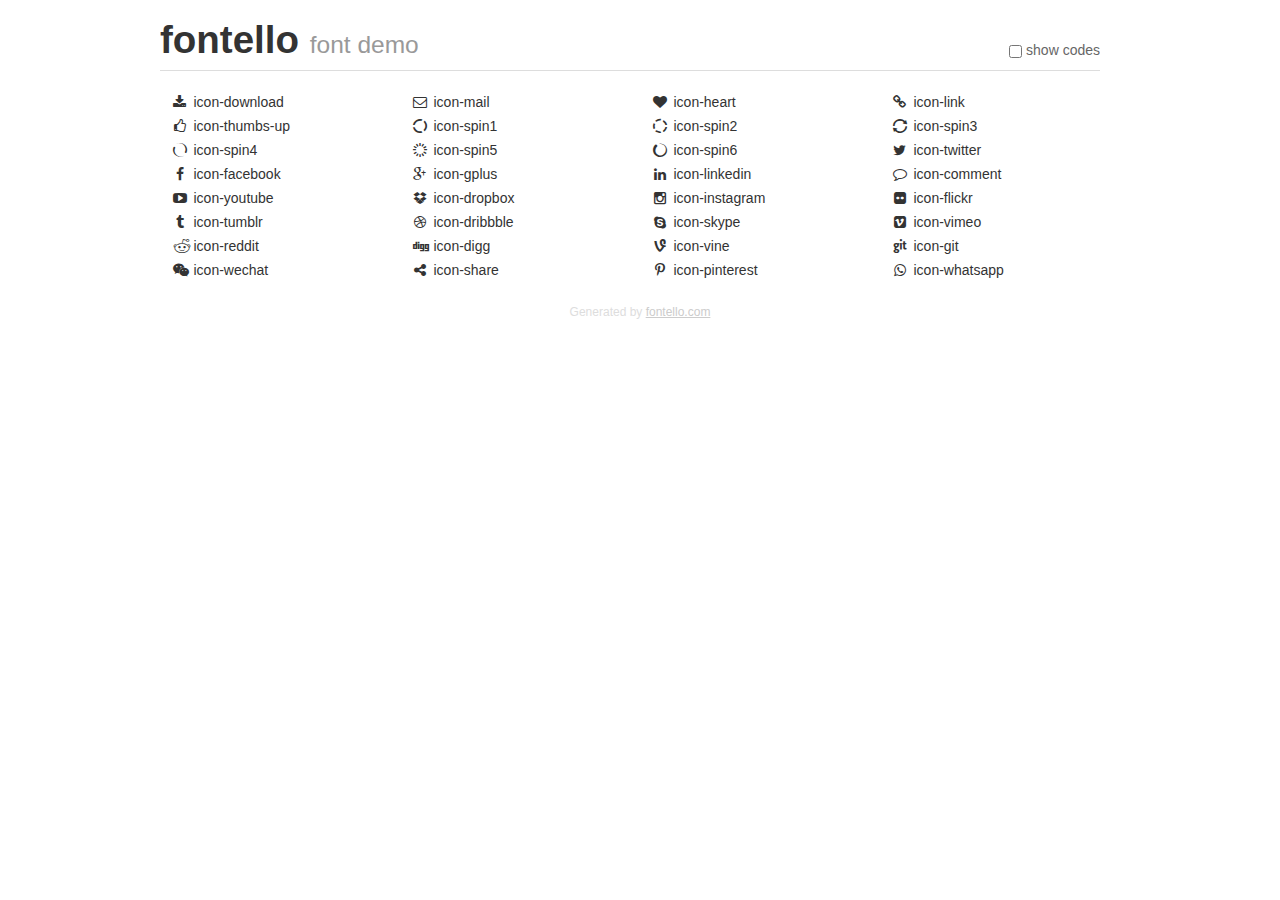
<file: html5gallery/icons/demo.html>
<!DOCTYPE html>
<html>
  <head><!--[if lt IE 9]><script language="javascript" type="text/javascript" src="//html5shim.googlecode.com/svn/trunk/html5.js"></script><![endif]-->
    <meta charset="UTF-8"><style>/*
 * Bootstrap v2.2.1
 *
 * Copyright 2012 Twitter, Inc
 * Licensed under the Apache License v2.0
 * http://www.apache.org/licenses/LICENSE-2.0
 *
 * Designed and built with all the love in the world @twitter by @mdo and @fat.
 */
.clearfix {
  *zoom: 1;
}
.clearfix:before,
.clearfix:after {
  display: table;
  content: "";
  line-height: 0;
}
.clearfix:after {
  clear: both;
}
html {
  font-size: 100%;
  -webkit-text-size-adjust: 100%;
  -ms-text-size-adjust: 100%;
}
a:focus {
  outline: thin dotted #333;
  outline: 5px auto -webkit-focus-ring-color;
  outline-offset: -2px;
}
a:hover,
a:active {
  outline: 0;
}
button,
input,
select,
textarea {
  margin: 0;
  font-size: 100%;
  vertical-align: middle;
}
button,
input {
  *overflow: visible;
  line-height: normal;
}
button::-moz-focus-inner,
input::-moz-focus-inner {
  padding: 0;
  border: 0;
}
body {
  margin: 0;
  font-family: "Helvetica Neue", Helvetica, Arial, sans-serif;
  font-size: 14px;
  line-height: 20px;
  color: #333;
  background-color: #fff;
}
a {
  color: #08c;
  text-decoration: none;
}
a:hover {
  color: #005580;
  text-decoration: underline;
}
.row {
  margin-left: -20px;
  *zoom: 1;
}
.row:before,
.row:after {
  display: table;
  content: "";
  line-height: 0;
}
.row:after {
  clear: both;
}
[class*="span"] {
  float: left;
  min-height: 1px;
  margin-left: 20px;
}
.container,
.navbar-static-top .container,
.navbar-fixed-top .container,
.navbar-fixed-bottom .container {
  width: 940px;
}
.span12 {
  width: 940px;
}
.span11 {
  width: 860px;
}
.span10 {
  width: 780px;
}
.span9 {
  width: 700px;
}
.span8 {
  width: 620px;
}
.span7 {
  width: 540px;
}
.span6 {
  width: 460px;
}
.span5 {
  width: 380px;
}
.span4 {
  width: 300px;
}
.span3 {
  width: 220px;
}
.span2 {
  width: 140px;
}
.span1 {
  width: 60px;
}
[class*="span"].pull-right,
.row-fluid [class*="span"].pull-right {
  float: right;
}
.container {
  margin-right: auto;
  margin-left: auto;
  *zoom: 1;
}
.container:before,
.container:after {
  display: table;
  content: "";
  line-height: 0;
}
.container:after {
  clear: both;
}
p {
  margin: 0 0 10px;
}
.lead {
  margin-bottom: 20px;
  font-size: 21px;
  font-weight: 200;
  line-height: 30px;
}
small {
  font-size: 85%;
}
h1 {
  margin: 10px 0;
  font-family: inherit;
  font-weight: bold;
  line-height: 20px;
  color: inherit;
  text-rendering: optimizelegibility;
}
h1 small {
  font-weight: normal;
  line-height: 1;
  color: #999;
}
h1 {
  line-height: 40px;
}
h1 {
  font-size: 38.5px;
}
h1 small {
  font-size: 24.5px;
}
body {
  margin-top: 90px;
}
.header {
  position: fixed;
  top: 0;
  left: 50%;
  margin-left: -480px;
  background-color: #fff;
  border-bottom: 1px solid #ddd;
  padding-top: 10px;
  z-index: 10;
}
.footer {
  color: #ddd;
  font-size: 12px;
  text-align: center;
  margin-top: 20px;
}
.footer a {
  color: #ccc;
  text-decoration: underline;
}
.the-icons {
  font-size: 14px;
  line-height: 24px;
}
.switch {
  position: absolute;
  right: 0;
  bottom: 10px;
  color: #666;
}
.switch input {
  margin-right: 0.3em;
}
.codesOn .i-name {
  display: none;
}
.codesOn .i-code {
  display: inline;
}
.i-code {
  display: none;
}
@font-face {
      font-family: 'fontello';
      src: url('./font/fontello.eot?11430976');
      src: url('./font/fontello.eot?11430976#iefix') format('embedded-opentype'),
           url('./font/fontello.woff?11430976') format('woff'),
           url('./font/fontello.ttf?11430976') format('truetype'),
           url('./font/fontello.svg?11430976#fontello') format('svg');
      font-weight: normal;
      font-style: normal;
    }
     
     
    .demo-icon
    {
      font-family: "fontello";
      font-style: normal;
      font-weight: normal;
      speak: none;
     
      display: inline-block;
      text-decoration: inherit;
      width: 1em;
      margin-right: .2em;
      text-align: center;
      /* opacity: .8; */
     
      /* For safety - reset parent styles, that can break glyph codes*/
      font-variant: normal;
      text-transform: none;
     
      /* fix buttons height, for twitter bootstrap */
      line-height: 1em;
     
      /* Animation center compensation - margins should be symmetric */
      /* remove if not needed */
      margin-left: .2em;
     
      /* You can be more comfortable with increased icons size */
      /* font-size: 120%; */
     
      /* Font smoothing. That was taken from TWBS */
      -webkit-font-smoothing: antialiased;
      -moz-osx-font-smoothing: grayscale;
     
      /* Uncomment for 3D effect */
      /* text-shadow: 1px 1px 1px rgba(127, 127, 127, 0.3); */
    }
     </style>
    <link rel="stylesheet" href="css/animation.css"><!--[if IE 7]><link rel="stylesheet" href="css/fontello-ie7.css"><![endif]-->
    <script>
      function toggleCodes(on) {
        var obj = document.getElementById('icons');
      
        if (on) {
          obj.className += ' codesOn';
        } else {
          obj.className = obj.className.replace(' codesOn', '');
        }
      }
      
    </script>
  </head>
  <body>
    <div class="container header">
      <h1>
        fontello
         <small>font demo</small>
      </h1>
      <label class="switch">
        <input type="checkbox" onclick="toggleCodes(this.checked)">show codes
      </label>
    </div>
    <div id="icons" class="container">
      <div class="row">
        <div title="Code: 0xe800" class="the-icons span3"><i class="demo-icon icon-download">&#xe800;</i> <span class="i-name">icon-download</span><span class="i-code">0xe800</span></div>
        <div title="Code: 0xe801" class="the-icons span3"><i class="demo-icon icon-mail">&#xe801;</i> <span class="i-name">icon-mail</span><span class="i-code">0xe801</span></div>
        <div title="Code: 0xe802" class="the-icons span3"><i class="demo-icon icon-heart">&#xe802;</i> <span class="i-name">icon-heart</span><span class="i-code">0xe802</span></div>
        <div title="Code: 0xe803" class="the-icons span3"><i class="demo-icon icon-link">&#xe803;</i> <span class="i-name">icon-link</span><span class="i-code">0xe803</span></div>
      </div>
      <div class="row">
        <div title="Code: 0xe804" class="the-icons span3"><i class="demo-icon icon-thumbs-up">&#xe804;</i> <span class="i-name">icon-thumbs-up</span><span class="i-code">0xe804</span></div>
        <div title="Code: 0xe830" class="the-icons span3"><i class="demo-icon icon-spin1 animate-spin">&#xe830;</i> <span class="i-name">icon-spin1</span><span class="i-code">0xe830</span></div>
        <div title="Code: 0xe831" class="the-icons span3"><i class="demo-icon icon-spin2 animate-spin">&#xe831;</i> <span class="i-name">icon-spin2</span><span class="i-code">0xe831</span></div>
        <div title="Code: 0xe832" class="the-icons span3"><i class="demo-icon icon-spin3 animate-spin">&#xe832;</i> <span class="i-name">icon-spin3</span><span class="i-code">0xe832</span></div>
      </div>
      <div class="row">
        <div title="Code: 0xe834" class="the-icons span3"><i class="demo-icon icon-spin4 animate-spin">&#xe834;</i> <span class="i-name">icon-spin4</span><span class="i-code">0xe834</span></div>
        <div title="Code: 0xe838" class="the-icons span3"><i class="demo-icon icon-spin5 animate-spin">&#xe838;</i> <span class="i-name">icon-spin5</span><span class="i-code">0xe838</span></div>
        <div title="Code: 0xe839" class="the-icons span3"><i class="demo-icon icon-spin6 animate-spin">&#xe839;</i> <span class="i-name">icon-spin6</span><span class="i-code">0xe839</span></div>
        <div title="Code: 0xf099" class="the-icons span3"><i class="demo-icon icon-twitter">&#xf099;</i> <span class="i-name">icon-twitter</span><span class="i-code">0xf099</span></div>
      </div>
      <div class="row">
        <div title="Code: 0xf09a" class="the-icons span3"><i class="demo-icon icon-facebook">&#xf09a;</i> <span class="i-name">icon-facebook</span><span class="i-code">0xf09a</span></div>
        <div title="Code: 0xf0d5" class="the-icons span3"><i class="demo-icon icon-gplus">&#xf0d5;</i> <span class="i-name">icon-gplus</span><span class="i-code">0xf0d5</span></div>
        <div title="Code: 0xf0e1" class="the-icons span3"><i class="demo-icon icon-linkedin">&#xf0e1;</i> <span class="i-name">icon-linkedin</span><span class="i-code">0xf0e1</span></div>
        <div title="Code: 0xf0e5" class="the-icons span3"><i class="demo-icon icon-comment">&#xf0e5;</i> <span class="i-name">icon-comment</span><span class="i-code">0xf0e5</span></div>
      </div>
      <div class="row">
        <div title="Code: 0xf16a" class="the-icons span3"><i class="demo-icon icon-youtube">&#xf16a;</i> <span class="i-name">icon-youtube</span><span class="i-code">0xf16a</span></div>
        <div title="Code: 0xf16b" class="the-icons span3"><i class="demo-icon icon-dropbox">&#xf16b;</i> <span class="i-name">icon-dropbox</span><span class="i-code">0xf16b</span></div>
        <div title="Code: 0xf16d" class="the-icons span3"><i class="demo-icon icon-instagram">&#xf16d;</i> <span class="i-name">icon-instagram</span><span class="i-code">0xf16d</span></div>
        <div title="Code: 0xf16e" class="the-icons span3"><i class="demo-icon icon-flickr">&#xf16e;</i> <span class="i-name">icon-flickr</span><span class="i-code">0xf16e</span></div>
      </div>
      <div class="row">
        <div title="Code: 0xf173" class="the-icons span3"><i class="demo-icon icon-tumblr">&#xf173;</i> <span class="i-name">icon-tumblr</span><span class="i-code">0xf173</span></div>
        <div title="Code: 0xf17d" class="the-icons span3"><i class="demo-icon icon-dribbble">&#xf17d;</i> <span class="i-name">icon-dribbble</span><span class="i-code">0xf17d</span></div>
        <div title="Code: 0xf17e" class="the-icons span3"><i class="demo-icon icon-skype">&#xf17e;</i> <span class="i-name">icon-skype</span><span class="i-code">0xf17e</span></div>
        <div title="Code: 0xf194" class="the-icons span3"><i class="demo-icon icon-vimeo">&#xf194;</i> <span class="i-name">icon-vimeo</span><span class="i-code">0xf194</span></div>
      </div>
      <div class="row">
        <div title="Code: 0xf1a1" class="the-icons span3"><i class="demo-icon icon-reddit">&#xf1a1;</i> <span class="i-name">icon-reddit</span><span class="i-code">0xf1a1</span></div>
        <div title="Code: 0xf1a6" class="the-icons span3"><i class="demo-icon icon-digg">&#xf1a6;</i> <span class="i-name">icon-digg</span><span class="i-code">0xf1a6</span></div>
        <div title="Code: 0xf1ca" class="the-icons span3"><i class="demo-icon icon-vine">&#xf1ca;</i> <span class="i-name">icon-vine</span><span class="i-code">0xf1ca</span></div>
        <div title="Code: 0xf1d3" class="the-icons span3"><i class="demo-icon icon-git">&#xf1d3;</i> <span class="i-name">icon-git</span><span class="i-code">0xf1d3</span></div>
      </div>
      <div class="row">
        <div title="Code: 0xf1d7" class="the-icons span3"><i class="demo-icon icon-wechat">&#xf1d7;</i> <span class="i-name">icon-wechat</span><span class="i-code">0xf1d7</span></div>
        <div title="Code: 0xf1e0" class="the-icons span3"><i class="demo-icon icon-share">&#xf1e0;</i> <span class="i-name">icon-share</span><span class="i-code">0xf1e0</span></div>
        <div title="Code: 0xf231" class="the-icons span3"><i class="demo-icon icon-pinterest">&#xf231;</i> <span class="i-name">icon-pinterest</span><span class="i-code">0xf231</span></div>
        <div title="Code: 0xf232" class="the-icons span3"><i class="demo-icon icon-whatsapp">&#xf232;</i> <span class="i-name">icon-whatsapp</span><span class="i-code">0xf232</span></div>
      </div>
    </div>
    <div class="container footer">Generated by <a href="http://fontello.com">fontello.com</a></div>
  </body>
</html>
</file>
<file: html5gallery/icons/css/fontello-ie7.css>
[class^="mh-icon-"], [class*=" mh-icon-"] {
  font-family: 'fontello';
  font-style: normal;
  font-weight: normal;
 
  /* fix buttons height */
  line-height: 1em;
 
  /* you can be more comfortable with increased icons size */
  /* font-size: 120%; */
}
 
.mh-icon-download { *zoom: expression( this.runtimeStyle['zoom'] = '1', this.innerHTML = '&#xe800;&nbsp;'); }
.mh-icon-mail { *zoom: expression( this.runtimeStyle['zoom'] = '1', this.innerHTML = '&#xe801;&nbsp;'); }
.mh-icon-heart { *zoom: expression( this.runtimeStyle['zoom'] = '1', this.innerHTML = '&#xe802;&nbsp;'); }
.mh-icon-link { *zoom: expression( this.runtimeStyle['zoom'] = '1', this.innerHTML = '&#xe803;&nbsp;'); }
.mh-icon-thumbs-up { *zoom: expression( this.runtimeStyle['zoom'] = '1', this.innerHTML = '&#xe804;&nbsp;'); }
.mh-icon-spin1 { *zoom: expression( this.runtimeStyle['zoom'] = '1', this.innerHTML = '&#xe830;&nbsp;'); }
.mh-icon-spin2 { *zoom: expression( this.runtimeStyle['zoom'] = '1', this.innerHTML = '&#xe831;&nbsp;'); }
.mh-icon-spin3 { *zoom: expression( this.runtimeStyle['zoom'] = '1', this.innerHTML = '&#xe832;&nbsp;'); }
.mh-icon-spin4 { *zoom: expression( this.runtimeStyle['zoom'] = '1', this.innerHTML = '&#xe834;&nbsp;'); }
.mh-icon-spin5 { *zoom: expression( this.runtimeStyle['zoom'] = '1', this.innerHTML = '&#xe838;&nbsp;'); }
.mh-icon-spin6 { *zoom: expression( this.runtimeStyle['zoom'] = '1', this.innerHTML = '&#xe839;&nbsp;'); }
.mh-icon-twitter { *zoom: expression( this.runtimeStyle['zoom'] = '1', this.innerHTML = '&#xf099;&nbsp;'); }
.mh-icon-facebook { *zoom: expression( this.runtimeStyle['zoom'] = '1', this.innerHTML = '&#xf09a;&nbsp;'); }
.mh-icon-gplus { *zoom: expression( this.runtimeStyle['zoom'] = '1', this.innerHTML = '&#xf0d5;&nbsp;'); }
.mh-icon-linkedin { *zoom: expression( this.runtimeStyle['zoom'] = '1', this.innerHTML = '&#xf0e1;&nbsp;'); }
.mh-icon-comment { *zoom: expression( this.runtimeStyle['zoom'] = '1', this.innerHTML = '&#xf0e5;&nbsp;'); }
.mh-icon-youtube { *zoom: expression( this.runtimeStyle['zoom'] = '1', this.innerHTML = '&#xf16a;&nbsp;'); }
.mh-icon-dropbox { *zoom: expression( this.runtimeStyle['zoom'] = '1', this.innerHTML = '&#xf16b;&nbsp;'); }
.mh-icon-instagram { *zoom: expression( this.runtimeStyle['zoom'] = '1', this.innerHTML = '&#xf16d;&nbsp;'); }
.mh-icon-flickr { *zoom: expression( this.runtimeStyle['zoom'] = '1', this.innerHTML = '&#xf16e;&nbsp;'); }
.mh-icon-tumblr { *zoom: expression( this.runtimeStyle['zoom'] = '1', this.innerHTML = '&#xf173;&nbsp;'); }
.mh-icon-dribbble { *zoom: expression( this.runtimeStyle['zoom'] = '1', this.innerHTML = '&#xf17d;&nbsp;'); }
.mh-icon-skype { *zoom: expression( this.runtimeStyle['zoom'] = '1', this.innerHTML = '&#xf17e;&nbsp;'); }
.mh-icon-vimeo { *zoom: expression( this.runtimeStyle['zoom'] = '1', this.innerHTML = '&#xf194;&nbsp;'); }
.mh-icon-reddit { *zoom: expression( this.runtimeStyle['zoom'] = '1', this.innerHTML = '&#xf1a1;&nbsp;'); }
.mh-icon-digg { *zoom: expression( this.runtimeStyle['zoom'] = '1', this.innerHTML = '&#xf1a6;&nbsp;'); }
.mh-icon-vine { *zoom: expression( this.runtimeStyle['zoom'] = '1', this.innerHTML = '&#xf1ca;&nbsp;'); }
.mh-icon-git { *zoom: expression( this.runtimeStyle['zoom'] = '1', this.innerHTML = '&#xf1d3;&nbsp;'); }
.mh-icon-wechat { *zoom: expression( this.runtimeStyle['zoom'] = '1', this.innerHTML = '&#xf1d7;&nbsp;'); }
.mh-icon-share { *zoom: expression( this.runtimeStyle['zoom'] = '1', this.innerHTML = '&#xf1e0;&nbsp;'); }
.mh-icon-pinterest { *zoom: expression( this.runtimeStyle['zoom'] = '1', this.innerHTML = '&#xf231;&nbsp;'); }
.mh-icon-whatsapp { *zoom: expression( this.runtimeStyle['zoom'] = '1', this.innerHTML = '&#xf232;&nbsp;'); }
</file>
<file: html5gallery/icons/css/animation.css>
/*
   Animation example, for spinners
*/
.animate-spin {
  -moz-animation: spin 2s infinite linear;
  -o-animation: spin 2s infinite linear;
  -webkit-animation: spin 2s infinite linear;
  animation: spin 2s infinite linear;
  display: inline-block;
}
@-moz-keyframes spin {
  0% {
    -moz-transform: rotate(0deg);
    -o-transform: rotate(0deg);
    -webkit-transform: rotate(0deg);
    transform: rotate(0deg);
  }

  100% {
    -moz-transform: rotate(359deg);
    -o-transform: rotate(359deg);
    -webkit-transform: rotate(359deg);
    transform: rotate(359deg);
  }
}
@-webkit-keyframes spin {
  0% {
    -moz-transform: rotate(0deg);
    -o-transform: rotate(0deg);
    -webkit-transform: rotate(0deg);
    transform: rotate(0deg);
  }

  100% {
    -moz-transform: rotate(359deg);
    -o-transform: rotate(359deg);
    -webkit-transform: rotate(359deg);
    transform: rotate(359deg);
  }
}
@-o-keyframes spin {
  0% {
    -moz-transform: rotate(0deg);
    -o-transform: rotate(0deg);
    -webkit-transform: rotate(0deg);
    transform: rotate(0deg);
  }

  100% {
    -moz-transform: rotate(359deg);
    -o-transform: rotate(359deg);
    -webkit-transform: rotate(359deg);
    transform: rotate(359deg);
  }
}
@-ms-keyframes spin {
  0% {
    -moz-transform: rotate(0deg);
    -o-transform: rotate(0deg);
    -webkit-transform: rotate(0deg);
    transform: rotate(0deg);
  }

  100% {
    -moz-transform: rotate(359deg);
    -o-transform: rotate(359deg);
    -webkit-transform: rotate(359deg);
    transform: rotate(359deg);
  }
}
@keyframes spin {
  0% {
    -moz-transform: rotate(0deg);
    -o-transform: rotate(0deg);
    -webkit-transform: rotate(0deg);
    transform: rotate(0deg);
  }

  100% {
    -moz-transform: rotate(359deg);
    -o-transform: rotate(359deg);
    -webkit-transform: rotate(359deg);
    transform: rotate(359deg);
  }
}
</file>
